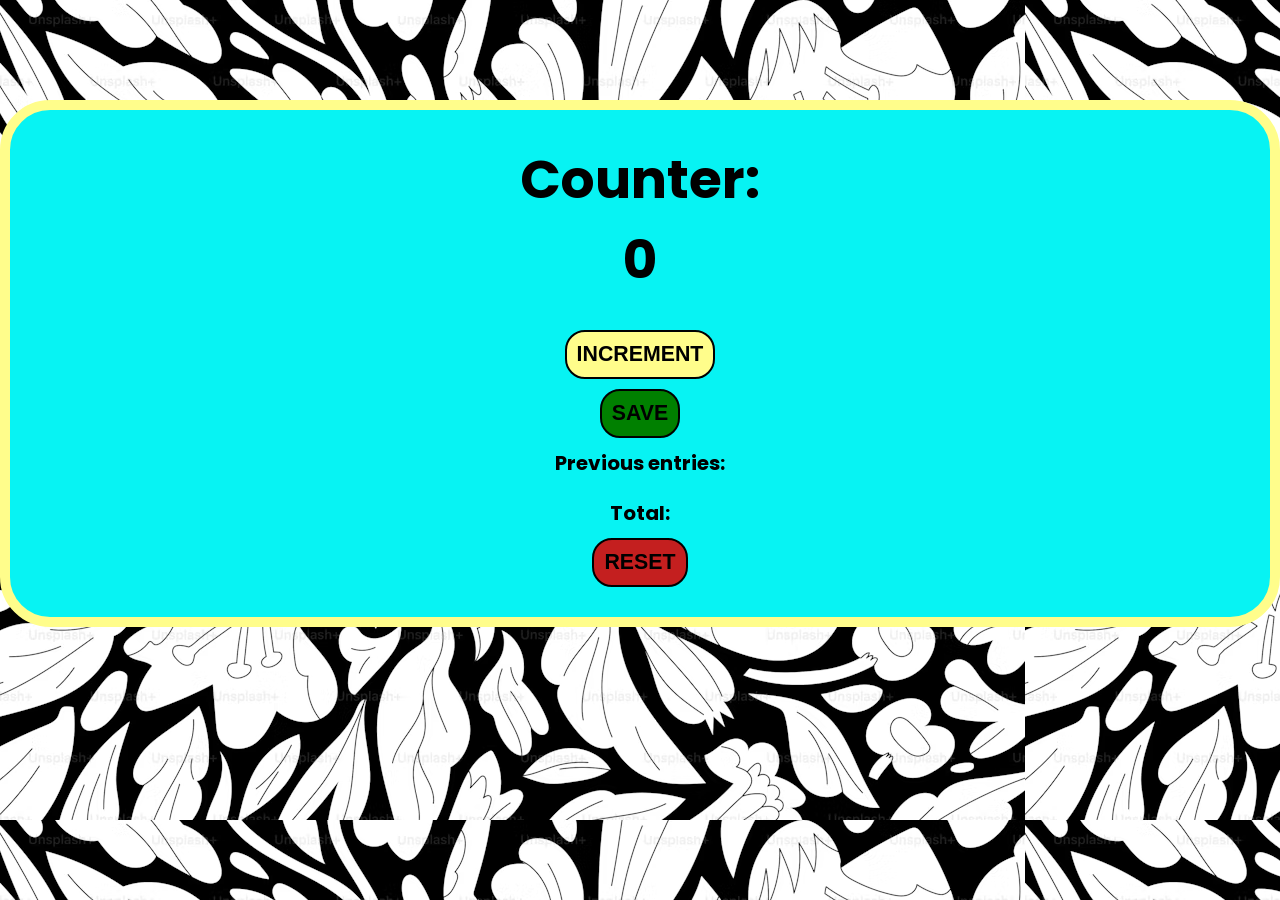
<file: PracticeProjects_Javascript/CounterApp/index.html>
<html>
    <head>
        <link rel="stylesheet" href="./index.css">
    </head>
    <body>
    <div class="container">
        <h1>Counter:</h1>
        <h2 id="count-el">0</h2>
        <button id="increment-btn" onclick="increment()">INCREMENT</button>
        <button id="save-btn" onclick="save()">SAVE</button>
        <p id="save-el">Previous entries: </p>
        <p id="total-el">Total: </p>
        <button id="reset-btn" onclick="reset()">RESET</button>
        <script src="./index.js"></script>
    </div>
    </body>
</html>
</file>
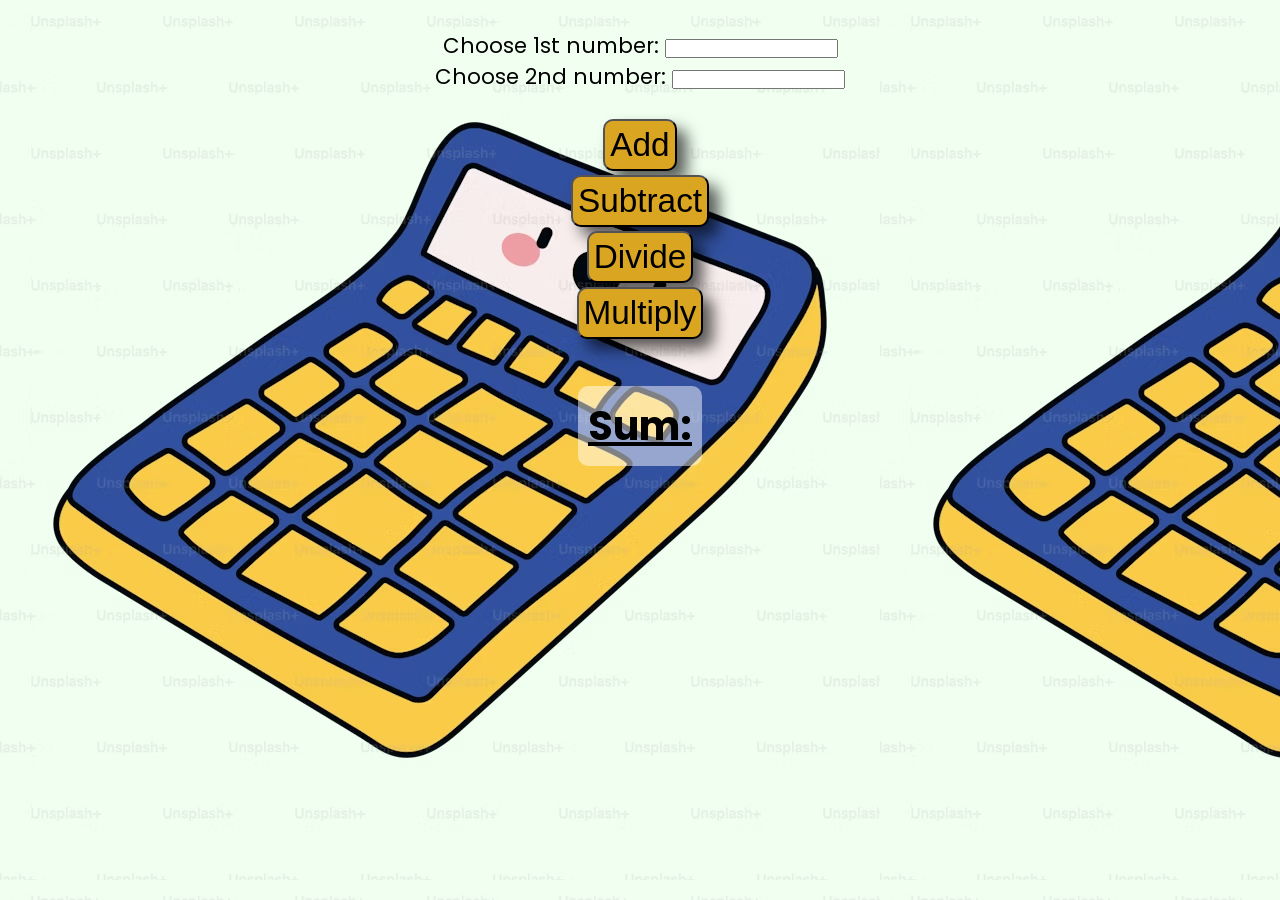
<file: PracticeProjects_Javascript/CounterApp/CalculatorApp/index.html>
<html>
<head>
    <link rel="stylesheet" href="./index.css">
    <title>Calculator</title>
</head>
<body class="container">
    <div class="label">
        <label for="num1">Choose 1st number: </label>
        <input type="number" id="num1">
    </div>
    <div class="label">
        <label for="num2">Choose 2nd number: </label>
        <input type="number" id="num2">
    </div>
    <br>
    <button onclick="add()">Add</button>
    <button onclick="subtract()">Subtract</button>
    <button onclick="divide()">Divide</button>
    <button onclick="multiply()">Multiply</button>
    <br>
    <span id="sum-el">Sum: </span>
    <script src="./index.js"></script>
</body>
</html>
</file>
<file: PracticeProjects_Javascript/CounterApp/index.css>
@import url("https://fonts.googleapis.com/css2?family=Poppins:wght@300;400&display=swap");

* {
  box-sizing: border-box;
  margin: 0;
  padding: 0;
}

body {
  font-family: "Poppins", sans-serif;
  background-image: url(./images/background.avif);
}

.container {
    background-color: rgb(7, 243, 243);
    display: flex;
    justify-content:space-around;
    align-items: center;
    flex-direction: column;
    max-width: auto;
    min-height: auto;
    border: 10px solid rgb(255, 253, 139);
    padding: 30px;
    margin-top: 100px;
    border-radius: 50px;
    overflow: hidden;
  }

  h1{
    font-size: 40pt;
  }

  #count-el{
    font-size: 40pt;
    margin-bottom: 20px;
  }

  #increment-btn{
    padding: 10px;
    margin: 10px;
    font-size: 16pt;
    cursor: pointer;
    border: 2px solid black;
    font-weight: bold;
    border-radius: 20px;
    background-color: rgb(255, 253, 139);
  }

  #increment-btn:hover{
    background-color: black;
    color:rgb(255, 253, 139);
    border: 2px solid rgb(255, 253, 139);
    font-weight: bold;
  }

  #save-btn{
    padding: 10px;
    font-size: 16pt;
    cursor: pointer;
    border: 2px solid black;
    border-radius: 20px;
    background-color:green;
    font-weight: bold;
  }

  #save-btn:hover{
    background-color: black;
    color: green;
    border: 2px solid green;
    font-weight: bold;
  }

  p{
    margin: 10px;
    font-weight:bold;
    font-size: 15pt;
  }

  #reset-btn{
    padding: 10px;
    font-size: 16pt;
    cursor: pointer;
    border: 2px solid black;
    border-radius: 20px;
    background-color:rgb(196, 31, 31);
    font-weight: bold;
  }

  #reset-btn:hover{
    background-color: black;
    color: rgb(196, 31, 31);
    border: 2px solid rgb(196, 31, 31);
    font-weight: bold;
  }
</file>
<file: PracticeProjects_Javascript/CounterApp/CalculatorApp/index.css>
@import url("https://fonts.googleapis.com/css2?family=Poppins:wght@300;400&display=swap");

* {
  box-sizing: border-box;
  margin: 0;
  padding: 0;
}

body {
  font-family: "Poppins", sans-serif;
  background-color:honeydew;
}

.container {
    width: auto;
    background-image: url(./pictures/calculator_cartoon.avif);
    display: flex;
    justify-content:center;
    align-items: center;
    flex-direction: column;
    flex-wrap: wrap;
    padding: 30px;
  }

  button{
    background-color: goldenrod;
    box-shadow: 10px 10px 15px rgba(0, 0, 0, 0.633);
    margin:2px;
    font-size: 25pt;
    padding: 5px;
    border-radius: 10px;
    cursor: pointer;
  }

  button:hover{
    background-color: black;
    color: goldenrod;
  }

  .label{
    font-size: 16pt;
  }
  

  #sum-el{
    margin:20px;
    padding:10px;
    font-size: 30pt;
    font-weight: bolder;
    border-radius: 10px;
    text-decoration: underline;
    background-color: rgba(255, 255, 255, 0.49);
  }
</file>
